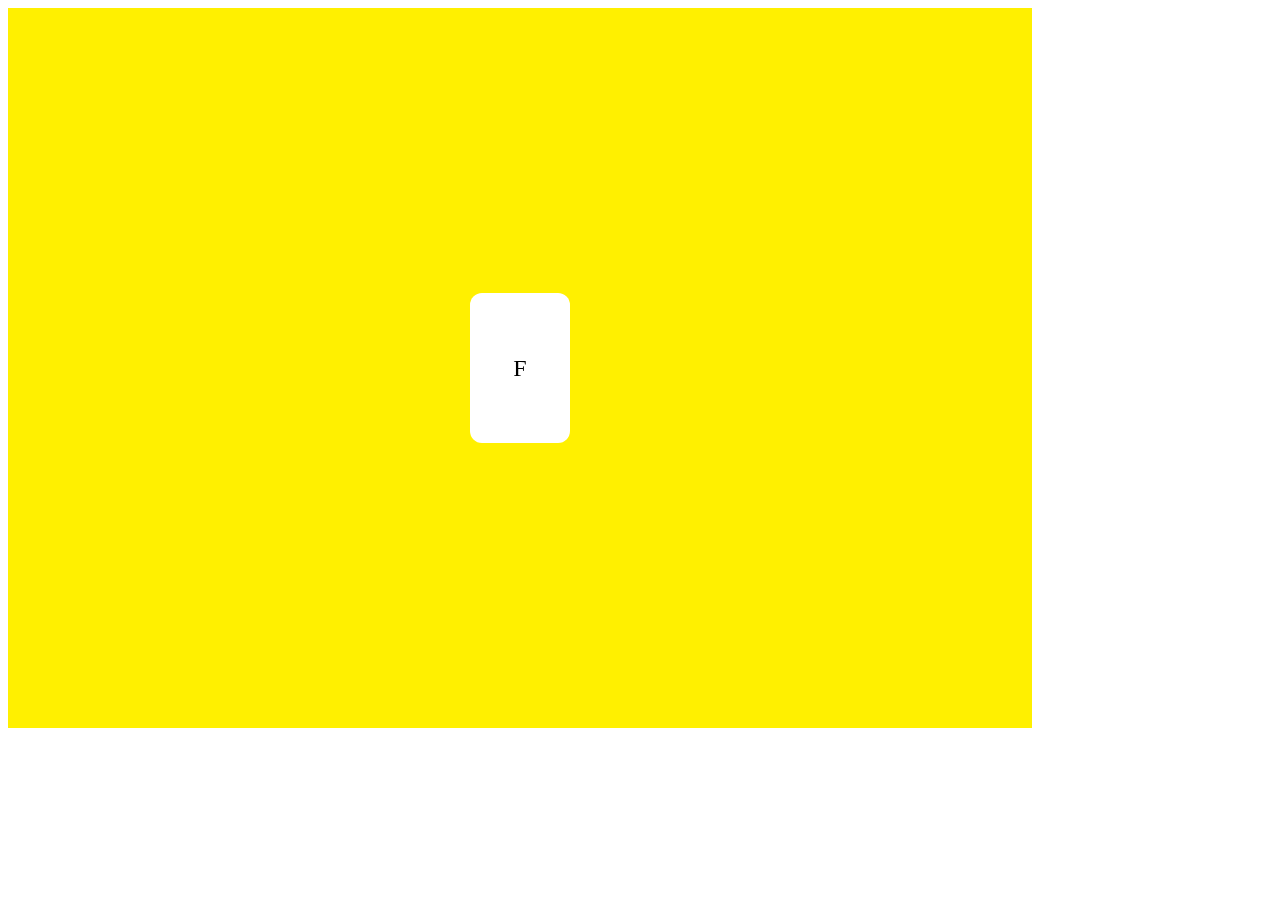
<file: 3d/3d.html>
<!DOCTYPE html>
<html lang="en">
<head>
  <meta charset="UTF-8">
  <title>Interactive Web</title>
  <link rel="stylesheet" href="3d.css">
</head>
<body>
<div class="world">
  <div class="card-side card-side-front">F</div>
  <div class="card-side card-side-back">B</div>
</div>
</body>
</html>
</file>
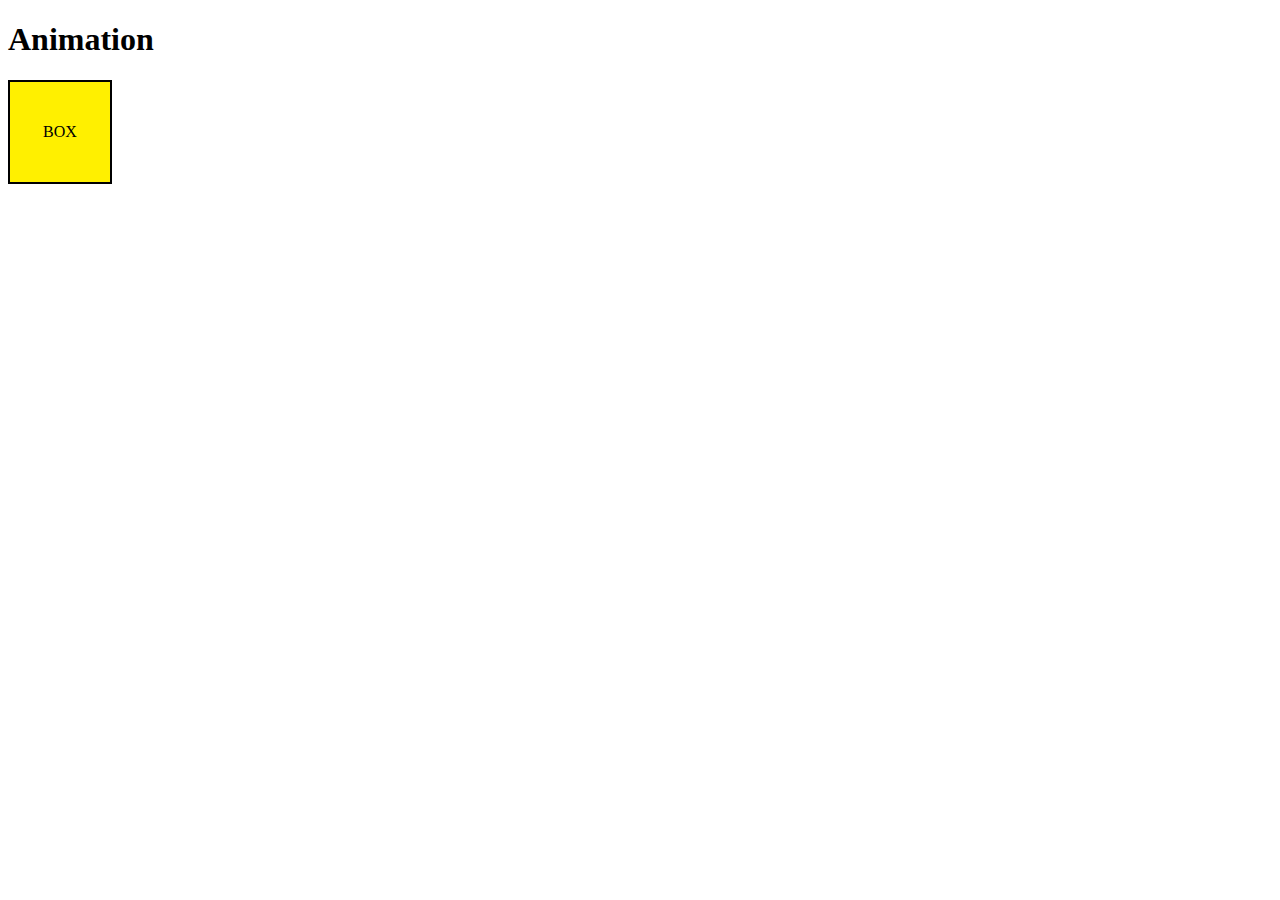
<file: animation/animation.html>
<!DOCTYPE html>
<html lang="en">
<head>
  <meta charset="UTF-8">
  <title>Animation</title>
  <link rel="stylesheet" href="animation.css"/>
</head>
<body>
<h1>Animation</h1>
<div class="box">BOX</div>
</body>
</html>
</file>
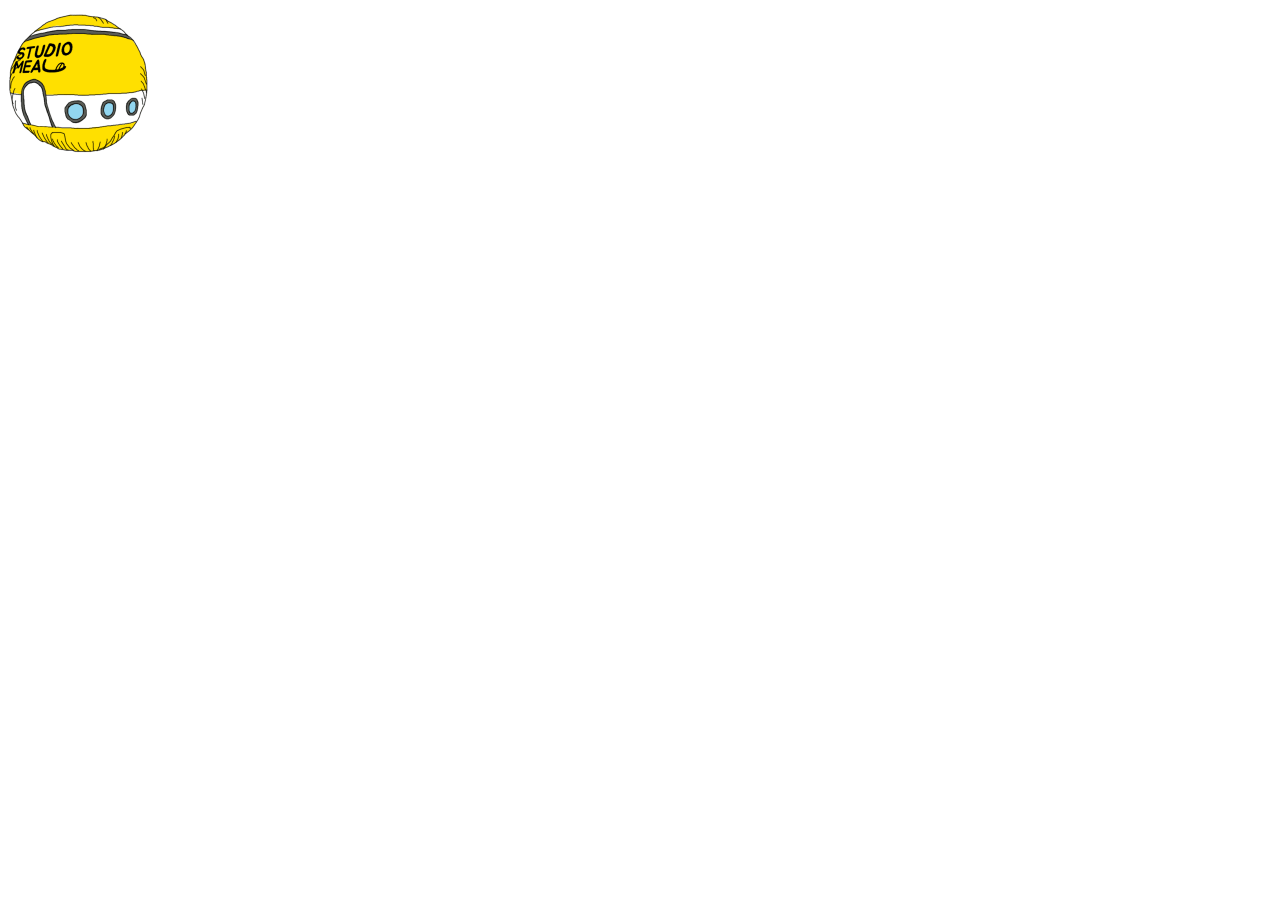
<file: animation/image-animation.html>
<!DOCTYPE html>
<html lang="en">
<head>
  <meta charset="UTF-8">
  <title>Interactive Web</title>
  <link rel="stylesheet" href="image-animation.css"/>
</head>
<body>
<div class="spaceship">

</div>
</body>
</html>
</file>
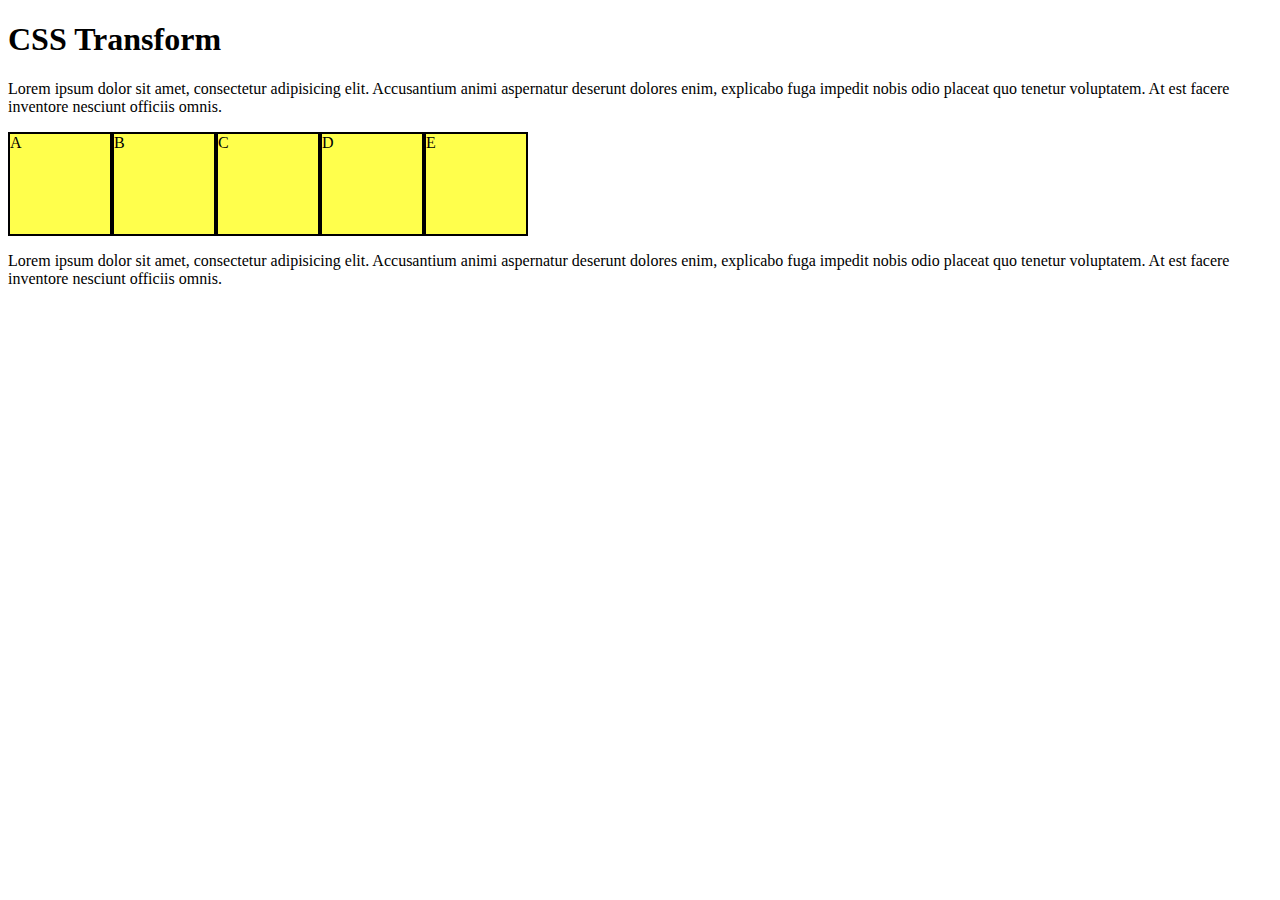
<file: animation/transform.html>
<!DOCTYPE html>
<html lang="en">
<head>
  <meta charset="UTF-8">
  <title>Transform</title>
  <link rel="stylesheet" href="transform.css"/>
</head>
<body>
<h1>CSS Transform</h1>
<p>
  Lorem ipsum dolor sit amet, consectetur adipisicing elit. Accusantium animi aspernatur deserunt dolores enim,
  explicabo fuga impedit nobis odio placeat quo tenetur voluptatem. At est facere inventore nesciunt officiis omnis.
</p>
<div class="box-container">
  <div class="box">A</div>
  <div class="box">B</div>
  <div class="box">C</div>
  <div class="box">D</div>
  <div class="box">E</div>
</div>
<p>
  Lorem ipsum dolor sit amet, consectetur adipisicing elit. Accusantium animi aspernatur deserunt dolores enim,
  explicabo fuga impedit nobis odio placeat quo tenetur voluptatem. At est facere inventore nesciunt officiis omnis.
</p>
</body>
</html>
</file>
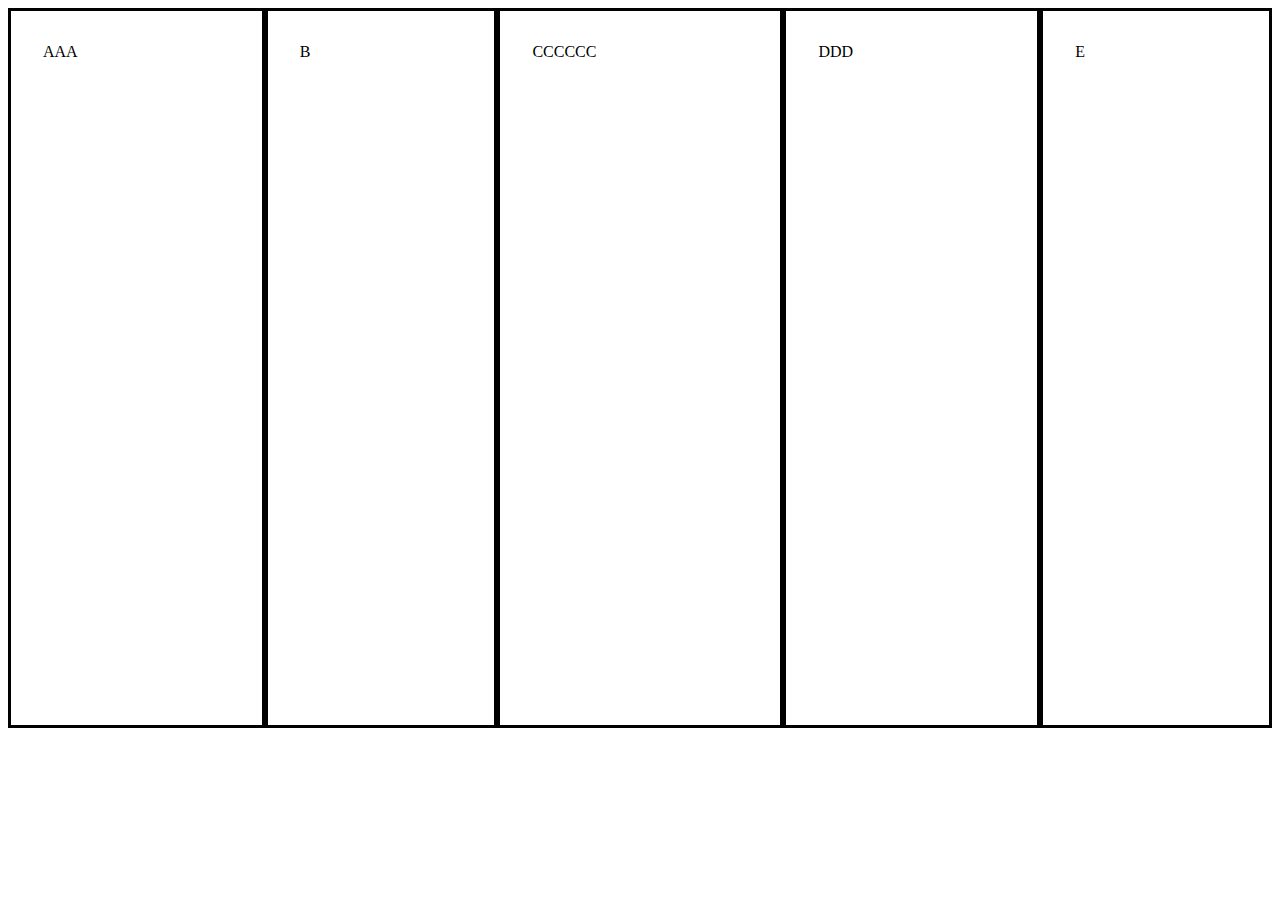
<file: flexbox/flexbox.html>
<!DOCTYPE html>
<html lang="en">
<head>
  <meta charset="UTF-8">
  <title>FlexBox</title>
  <link rel="stylesheet" href="flexbox.css"/>
</head>
<body>
<div class="container">
  <div class="item">AAA</div>
  <div class="item">B</div>
  <div class="item">CCCCCC</div>
  <div class="item">DDD</div>
  <div class="item">E</div>
</div>
</body>
</html>
</file>
<file: 3d/3d.css>
.world {
  width: 80vw;
  height: 80vh;
  display: flex;
  align-items: center;
  justify-content: center;
  background: #fff000;
  perspective: 500px;
}
.world:hover .card-side-front {
  transform: rotateY(180deg);
}
.world:hover .card-side-back {
  transform: rotateY(360deg);
}

.card-side {
  display: flex;
  align-items: center;
  justify-content: center;
  position: absolute;
  left: 50%;
  top: 50%;
  width: 100px;
  height: 150px;
  margin: -75px 0 0 -50px;
  border-radius: 0.5em;
  font-size: 1.5rem;
  -webkit-backface-visibility: hidden;
  -moz-backface-visibility: hidden;
  backface-visibility: hidden;
  transition: 1s;
}

.card-side-front {
  background: white;
  z-index: 1;
}

.card-side-back {
  background: red;
  transform: rotateY(180deg);
}

/*# sourceMappingURL=3d.css.map */
</file>
<file: animation/animation.css>
@keyframes sample-ani {
  0% {
    transform: translate(0, 0);
  }
  50% {
    background-color: red;
    transform: translate(500px, 0);
  }
  100% {
    transform: translate(700px, 500px);
  }
}
.box {
  display: flex;
  align-items: center;
  justify-content: center;
  width: 100px;
  height: 100px;
  border: 2px solid black;
  background-color: #fff000;
  animation-name: sample-ani;
  animation-duration: 2s;
  animation-timing-function: linear;
  animation-iteration-count: 1;
  animation-direction: alternate;
  animation-fill-mode: forwards;
}
.box:hover {
  animation-play-state: paused;
}

/*# sourceMappingURL=animation.css.map */
</file>
<file: animation/image-animation.css>
@keyframes spaceship-ani {
  to {
    background-position: -2550px 0;
  }
}
.spaceship {
  width: 150px;
  height: 150px;
  background: url("../images/sprite_spaceship.png") no-repeat 0 0/auto 150px;
  animation: spaceship-ani 1s infinite steps(17);
}

/*# sourceMappingURL=image-animation.css.map */
</file>
<file: animation/transform.css>
@charset "UTF-8";
.box-container {
  display: flex;
}

.box {
  width: 100px;
  height: 100px;
  background-color: rgba(255, 255, 0, 0.7);
  border: 2px solid black;
  transition-duration: 1s;
  transition-delay: 1s;
}
.box:hover {
  /*
   * scale : n배로 크기가 커지거나 작아짐.
   * rotate : n도만큼 회전함.
   * skew  : n도만큼 비틀어짐.
   * skewY : n도만큼 Y축으로 비틀어짐.
   * translate : X, Y축만큼 이동.
   * transform-origin : 변경의 기준점을 정의.
  */
  transform: scale(2) rotate(15deg) skew(30deg) translate(30px, 10px);
  transform-origin: left top;
}

/*# sourceMappingURL=transform.css.map */
</file>
<file: flexbox/flexbox.css>
@charset "UTF-8";
.container {
  display: flex;
  /* flex-direction
  * row[기본값]: 가로
  * column: 세로
  * [row/column]-reverse: 반대로
  */
  flex-direction: row;
  /* justify-content
  * flex-start[기본값]: 왼쪽-오른쪽
  * flex-end: 오른쪽-왼쪽
  * space-between: 양쪽 정렬
  * space-around: space-between 좌우 여백
  */
  justify-content: center;
  /* align-items
  * stretch[기본값]: 끝과 끝으로 늘어남
  * flex-start: 앞으로 정렬
  * flex-end: 뒤로 정렬
  * center: 가운데 정렬
  */
  align-items: stretch;
  height: 80vh;
  background: gray;
}

.item {
  /* flex-grow
  * flex 아이템의 비율
  */
  flex-grow: 1;
  padding: 2em;
  border: 3px solid black;
  background: white;
}

/*# sourceMappingURL=flexbox.css.map */
</file>
